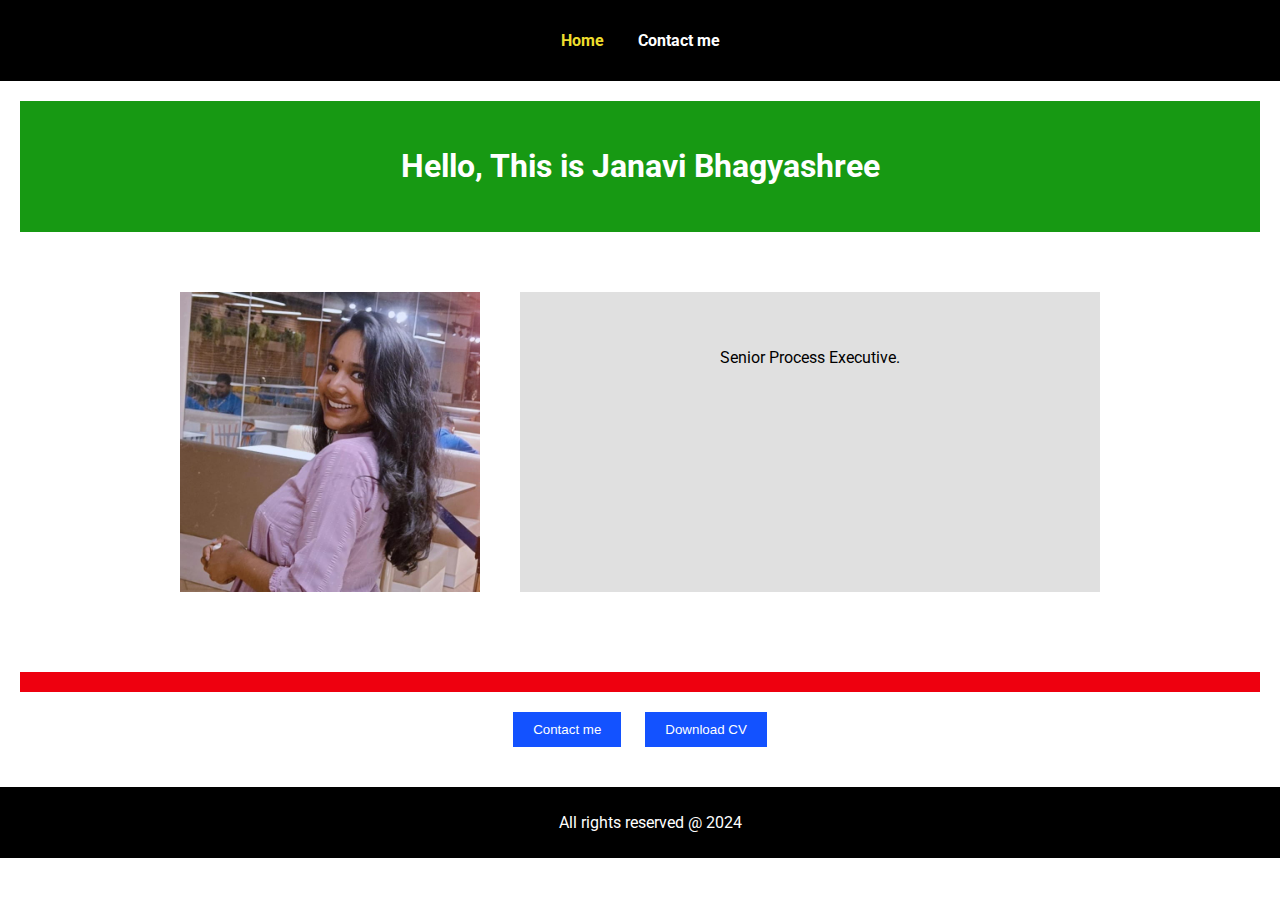
<file: index.html>
<!DOCTYPE html>
<html lang="en">
  <head>
    <meta charset="UTF-8" />
    <meta name="viewport" content="width=device-width, initial-scale=1.0" />
    <meta name="description" content="My CV" />
    <title>Home Page</title>
    <link rel="stylesheet" href="styles.css" />
    <link
      href="https://fonts.googleapis.com/css2?family=Roboto:wght@400;700&display=swap"
      rel="stylesheet"
    />
  </head>
  <body>
    <header>
      <nav class="home">
        <ul>
          <li><a href="index.html" class="active">Home</a></li>
          <li><a href="contact-me.html">Contact me</a></li>
        </ul>
      </nav>
    </header>

    <main>
      <section class="intro">
        <h1>Hello, This is <span>Janavi Bhagyashree</span></h1>
      </section>

      <section class="profile">
        <img src="profile-photo.jpg" alt="Your Photo" class="profile-photo" />
        <div class="about">
          <p>
            Senior Process Executive.
          </p>
        </div>
      </section>
      <div class="separator"></div>
      <section class="actions">
        <button onclick="window.location.href='contact-me.html'">
          Contact me
        </button>
        <button onclick="window.location.href='sample-resume.pdf'">
          Download CV
        </button>
      </section>
    </main>

    <footer>
      <p>All rights reserved @ 2024</p>
    </footer>
  </body>
</html>
</file>
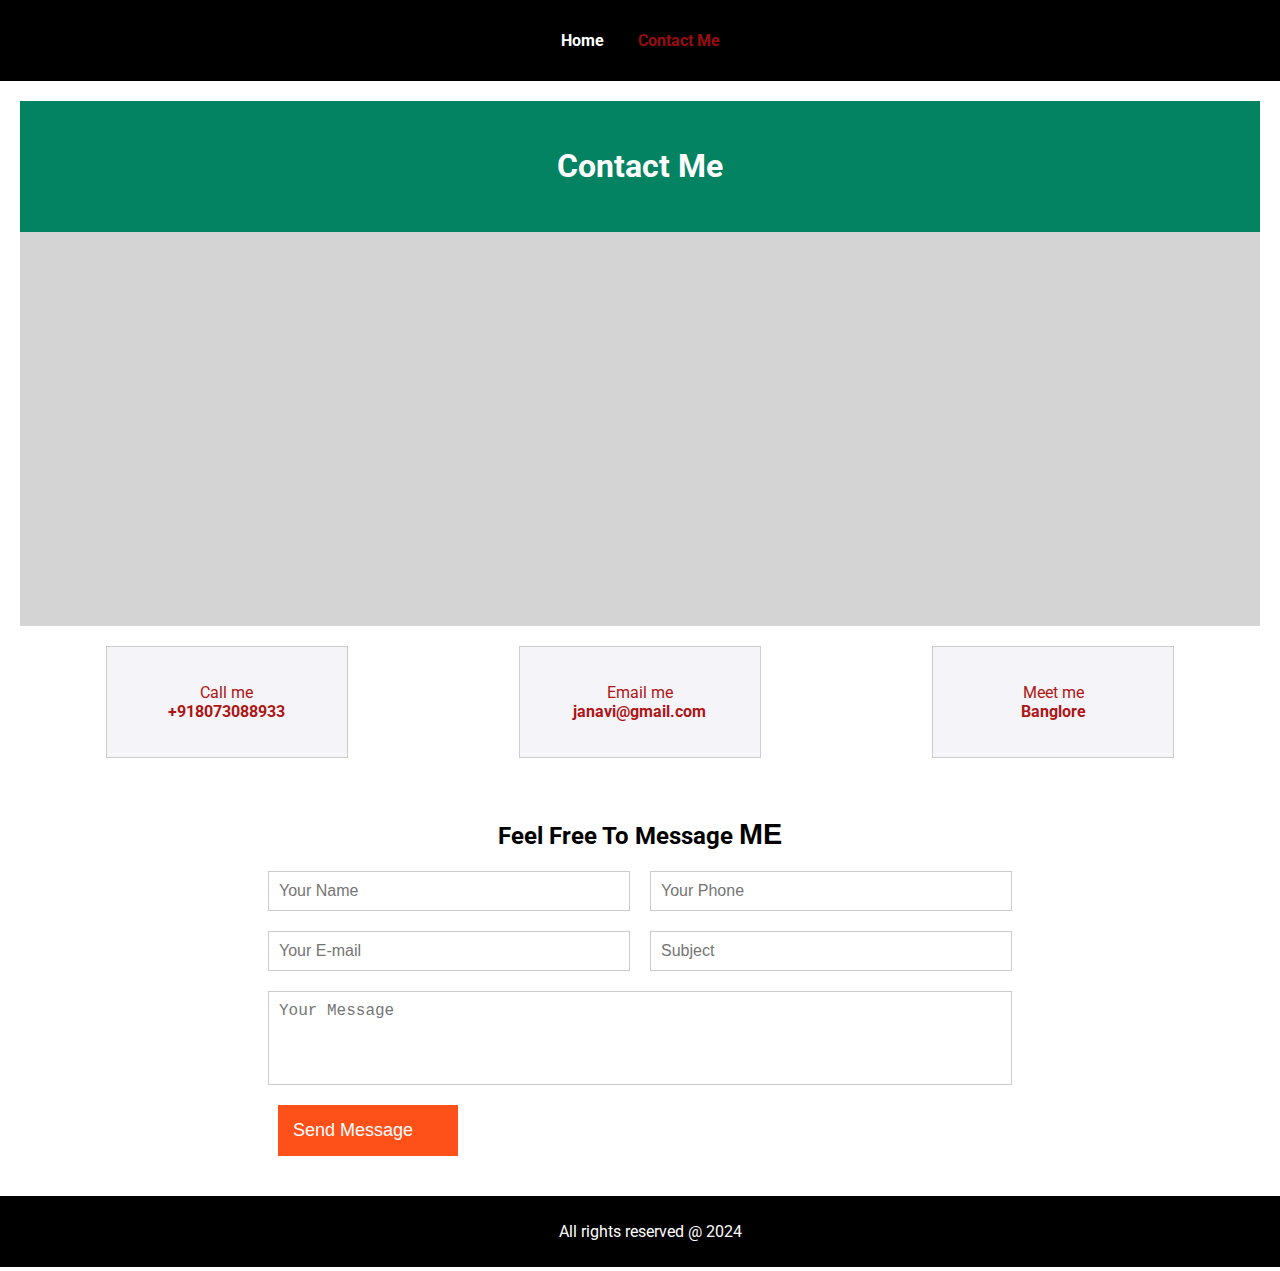
<file: contact-me.html>
<!DOCTYPE html>
<html lang="en">
  <head>
    <meta charset="UTF-8" />
    <meta name="viewport" content="width=device-width, initial-scale=1.0" />
    <meta name="description" content="Contact page" />
    <title>Contact Me</title>
    <link rel="stylesheet" href="styles.css" />
    <link
      href="https://fonts.googleapis.com/css2?family=Roboto:wght@400;700&display=swap"
      rel="stylesheet"
    />
  </head>
  <body>
    <header>
      <nav class="contact">
        <ul>
          <li><a href="index.html">Home</a></li>
          <li><a href="contact-me.html" class="active">Contact Me</a></li>
        </ul>
      </nav>
    </header>

    <main>
      <section class="intro-contact">
        <h1>Contact Me</h1>
      </section>

      <section class="map">
        <iframe
          src="https://www.google.com/maps/embed?pb=!1m18!1m12!1m3!1d15551.559479421268!2d77.61376454056263!3d12.978895157037956!2m3!1f0!2f0!3f0!3m2!1i1024!2i768!4f13.1!3m3!1m2!1s0x3bae168fda846509%3A0xa526e1f68a500b94!2sHalasuru%2C%20Bengaluru%2C%20Karnataka!5e0!3m2!1sen!2sin!4v1727800199978!5m2!1sen!2sin"
          width="95%"
          height="350"
          style="border: 0"
          allowfullscreen=""
          loading="lazy"
        ></iframe>
      </section>

      <section class="contact-details">
        <div>
          <p id = "blink_text">Call me<br /><strong>+918073088933</strong></p>
        </div>
        <div>
          <p id = "blink_text">Email me<br /><strong>janavi@gmail.com</strong></p>
        </div>
        <div>
          <p id = "blink_text">Meet me<br /><strong>Banglore</strong></p>
        </div>
      </section>

      <section class="contact-form">
        <h2>Feel Free To Message <span class="highlight">ME</span></h2>
        <form action="" method="post">
          <div class="row">
            <input type="text" name="name" placeholder="Your Name" required />
            <input type="text" name="phone" placeholder="Your Phone" required />
          </div>
          <div class="row">
            <input
              type="email"
              name="email"
              placeholder="Your E-mail"
              required
            />
            <input type="text" name="subject" placeholder="Subject" required />
          </div>
          <div class="row">
            <textarea
              name="message"
              placeholder="Your Message"
              rows="4"
              required
            ></textarea>
          </div>
          <button type="submit">Send Message</button>
        </form>
      </section>
    </main>

    <footer>
      <p>All rights reserved @ 2024</p>
    </footer>
  </body>
</html>
</file>
<file: styles.css>
body {
    font-family: "Roboto", sans-serif;
    margin: 0;
    padding: 0;
    background-color: #fff;
    color: #333;
  }
  
  header {
    background-color: black;
    padding: 15px;
  }
  
  nav ul {
    list-style-type: none;
    text-align: center;
    padding: 0;
  }
  
  nav ul li {
    display: inline-block;
    margin: 0 15px;
  }
  
  nav ul li a {
    color: white;
    text-decoration: none;
    font-weight: bold;
  }
  
  nav.contact ul li a.active {
    color: #990d11;
  }
  
  nav.home ul li a.active {
    color: #eedd2d;
  }
  
  main {
    text-align: center;
    padding: 20px;
  }
  
  .intro {
    background-color: #179913;
    padding: 25px 0;
    color: white;
  }
  
  .intro h1 span {
    font-weight: bold;
  }
  
  .profile {
    display: flex;
    justify-content: center;
    align-items: center;
    padding: 60px 0;
  }
  
  .profile-photo {
    background-color: #dae000;
    width: 300px;
    height: 300px;
    margin-right: 40px;
  }
  
  .about {
    background-color: #e0e0e0;
    padding: 40px;
    height: 220px;
    width: 500px;
  }
  .separator {
    width: 100%;
    height: 20px;
    background-color: #ee000f;
    margin: 20px 0;
  }
  
  .actions {
    margin: 20px 0;
  }
  
  button {
    background-color: #1352ff;
    color: white;
    border: none;
    padding: 10px 20px;
    cursor: pointer;
    margin: 0 10px;
  }
  
  button:hover {
    background-color: #2c6bba;
  }
  
  footer {
    background-color: black;
    color: white;
    text-align: center;
    padding: 10px;
    position: relative;
    bottom: 0;
    width: 100%;
  }
  
  .intro-contact {
    background-color: #038362;
    padding: 25px 0;
    color: white;
  }
  
  .intro-contact h1 span {
    font-weight: bold;
  }
  
  .map {
    padding: 20px 0;
    background-color: #d4d4d4;
  }
  .contact-details {
    display: flex;
    justify-content: space-around;
    padding: 20px 0;
  }
  .contact-details div {
    background-color: #f4f4f9;
    padding: 20px;
    border: 1px solid #ccc;
    width: 200px;
    text-align: center;
  }
  .contact-details div p {
    color: #af1514;
  }
  
  .contact-form {
    padding: 20px 0;
    display: flex;
    flex-direction: column;
    align-items: center;
    text-align: left;
  }
  
  .contact-form h2 {
    font-size: 24px;
    text-align: center;
  }
  
  .contact-form h2 .highlight {
    font-size: larger;
    font-family: "Arial Black", sans-serif;
  }
  
  .contact-form form {
    width: 60%;
    max-width: 800px;
    display: flex;
    flex-direction: column;
    gap: 20px;
  }
  
  .contact-form .row {
    display: flex;
    gap: 20px;
  }
  
  .contact-form .row input,
  .contact-form .row textarea {
    width: 100%;
    padding: 10px;
    border: 1px solid #ccc;
    font-size: 16px;
    box-sizing: border-box;
  }
  
  .contact-form .row textarea {
    resize: none;
  }
  
  .contact-form form button {
    background-color: #fe511a;
    color: white;
    padding: 15px;
    font-size: 18px;
    border: none;
    cursor: pointer;
    text-align: left;
    max-width: 180px;
  }
  
  .contact-form form button:hover {
    background-color: darkorange;
  }

  body{
    color: black;}
    
  #blink_text{	
    animation-name:blink;
    
    animation-duration:2s;
    animation-timing-function:ease-in;
    animation-iteration-count:Infinite;
    }
  
  @keyframes blink{
    0%{color:red;}
    50%{color:white;}
    100%{color:red;}}
  
  @media (max-width: 768px) {
    .contact-form form {
      width: 90%;
    }
  
    .contact-form .row {
      flex-direction: column;
    }
  }
</file>
